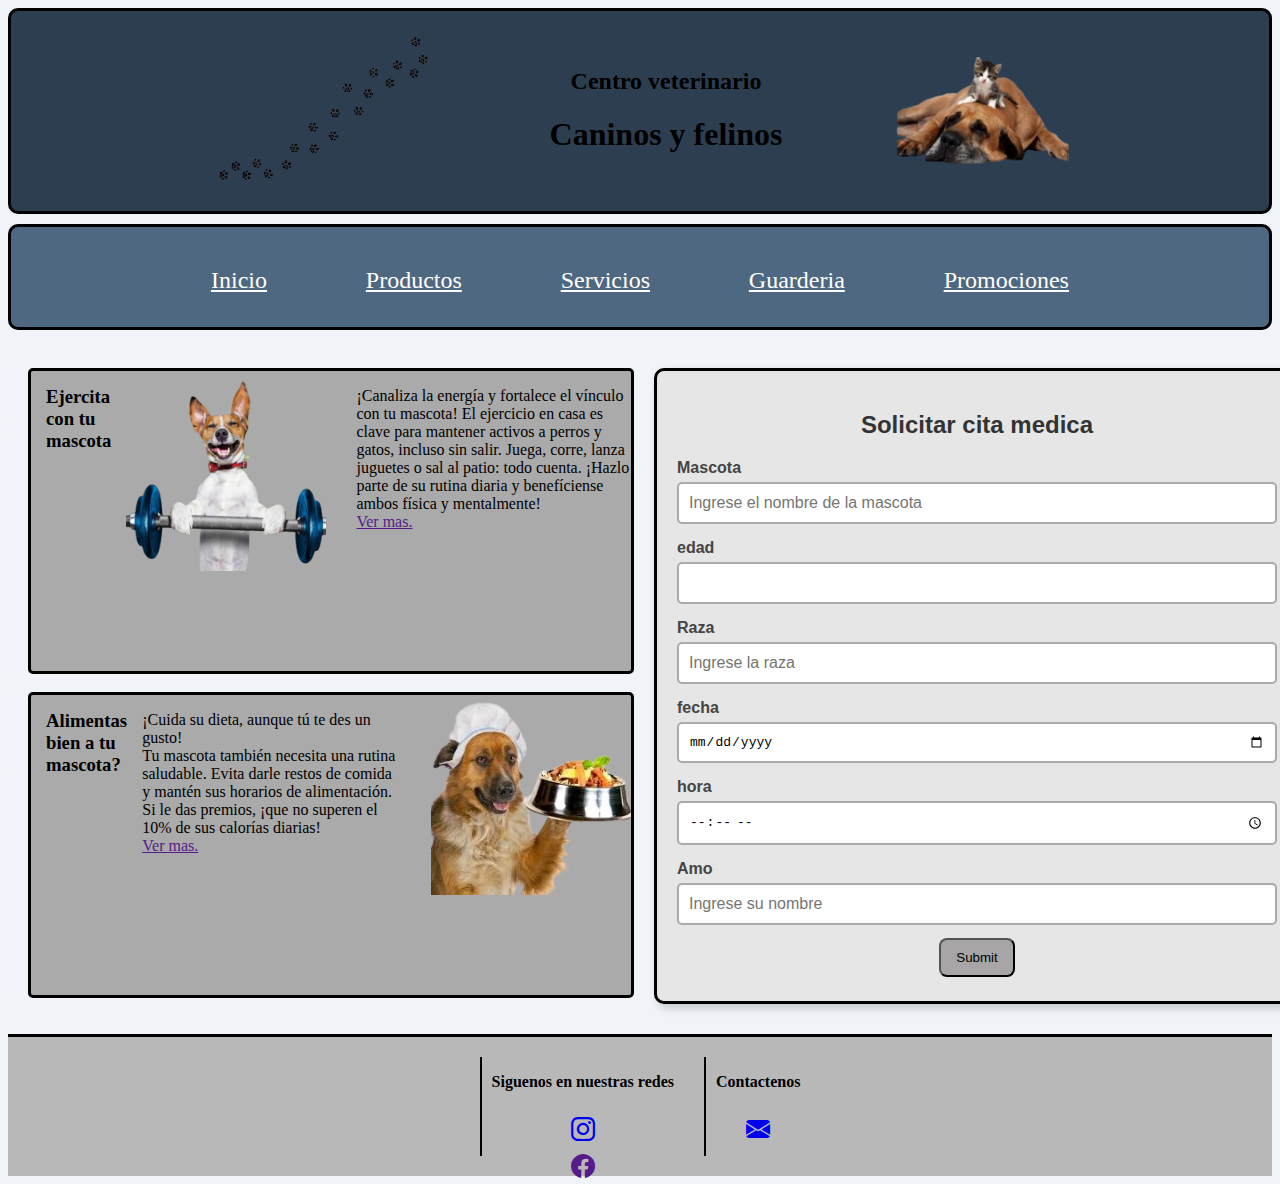
<file: index.html>
<!DOCTYPE html>
<html lang="en">
<head>
    <meta charset="UTF-8">
    <meta name="viewport" content="width=device-width, initial-scale=1.0">
    <title>Caninos y felinos</title>
    <link rel="stylesheet" href="css/style.css">
    <link rel="stylesheet" href="https://cdn.jsdelivr.net/npm/bootstrap-icons@1.10.5/font/bootstrap-icons.css">
</head>
<body class="estilos-cuerpo">
    <header class="site-header">
        <div class="huellas">
            <img src="img/huellas.png" />

        </div>

        <div class="texto">

            <h2>Centro veterinario</h2>
            <h1> Caninos y felinos </h1>
        
        </div>
            
        <div class="logo" >

            <img src="img/logo.png" />

        </div>    

    </header>

    <header class="header-2">
        <div class="opciones">
            <a class="color-texto" href="index.html">Inicio</a>
            <a class="color-texto" href="productos.html">Productos</a>
            <a class="color-texto" href="servicios.html">Servicios</a>
            <a class="color-texto" href="guarderia.html">Guarderia</a>
            <a class="color-texto" href="">Promociones</a>

        </div>


    </header>

    <br>

    <div>
        <div class="contenedor-flex">
            <div>
                <div class="site-recomendaciones">

                    <h3 class="h3">Ejercita con tu mascota</h3>


                    <div class="recomendaciones">
                        <img src="img/perroejercicio.png"  width="200px"/>


                        <p class="texto-reco">¡Canaliza la energía y fortalece el vínculo con tu mascota!
                        El ejercicio en casa es clave para mantener activos a perros y gatos, incluso sin salir. Juega, corre, lanza juguetes o sal al patio: todo cuenta. ¡Hazlo parte de su rutina diaria y benefíciense ambos física y mentalmente! <br> <a href="" >Ver mas.</a></p>
            

                    </div>

            </div>

                <br>

                <div class="site-recomendaciones">

                    <h3 class="h3">Alimentas bien a tu mascota?</h3>

        
                    <div class="recomendaciones" >

                        <p class="texto-reco">  ¡Cuida su dieta, aunque tú te des un gusto!<br>
                        Tu mascota también necesita una rutina saludable. Evita darle restos de comida y mantén sus horarios de alimentación. Si le das premios, ¡que no superen el 10% de sus calorías diarias! <br> <a href="">Ver mas.</a> </p>
                
                        <img src="img/perrosaludable.png" width="200px"/>

                    </div>    
                </div>

            </div>        
            <div>
                <form class="formulario"  action="" method="get">

                    <h2 id="citamedi">Solicitar cita medica</h2>

                    <label  class="formulario-label" for="mascota" >Mascota</label>
                    <input class="formulario-input" type="text" id="mascota" name="mascota" placeholder="Ingrese el nombre de la mascota" required/>

                    <br>    

                    <label class="formulario-label" for="edad" >edad</label>
                    <input class="formulario-input" type="number" id="edad" name="edad" required/>

                    <br>

                    <label class="formulario-label" for="raza" >Raza</label>
                    <input class="formulario-input"  type="text" id="raza" name="raza" placeholder="Ingrese la raza" required/>

                    <br>

                    <label class="formulario-label" for="fecha" >fecha</label>
                    <input class="formulario-input"  type="date" id="fecha" name="fecha" required/>

                    <br>

                    <label class="formulario-label" for="time" >hora </label>
                    <input class="formulario-input"  type="time" id="time" name="time" required/>

                    <br>

                    <label class="formulario-label" for="amo" >Amo</label>
                    <input  class="formulario-input" type="text" id="amo" name="amo" placeholder="Ingrese su nombre" required/>

                    <br>

                    <input  onclick="alert('Se ha enviado el formulario')" class="boton-enviar"  type="submit" id="enviar" name="enviar" required/> 

                </form>

            </div>

        </div>
    </div>

    <footer class="pie-pagina">

        <div>

            <div class="contenedor-contactos">

                <div class="redes">
                    <p>Siguenos en nuestras redes </p>

                    <a href="https://www.instagram.com/juanes_ep?igsh=MWliOTVnZHgxNW5vNg%3D%3D&utm_source=qr" target="_blank" alt="instagram">
                        <i class="bi bi-instagram" style="font-size: 1.5rem;"></i>
                    </a>
                    <a href="" target="_blank" alt="facebook">
                        <i class="bi bi-facebook" style="font-size: 1.5rem;"></i>
                    </a>

                </div>

                <div class="redes">
                    <p>Contactenos</p>
                    <a target="_blank" href="mailto:je3037913@gmail.com">
                        <i class="bi bi-envelope-fill" style="font-size:1.5rem;"></i>

                    </a>

                </div>


            </div>



        </div>


    </footer>



</body>
</html>
</file>
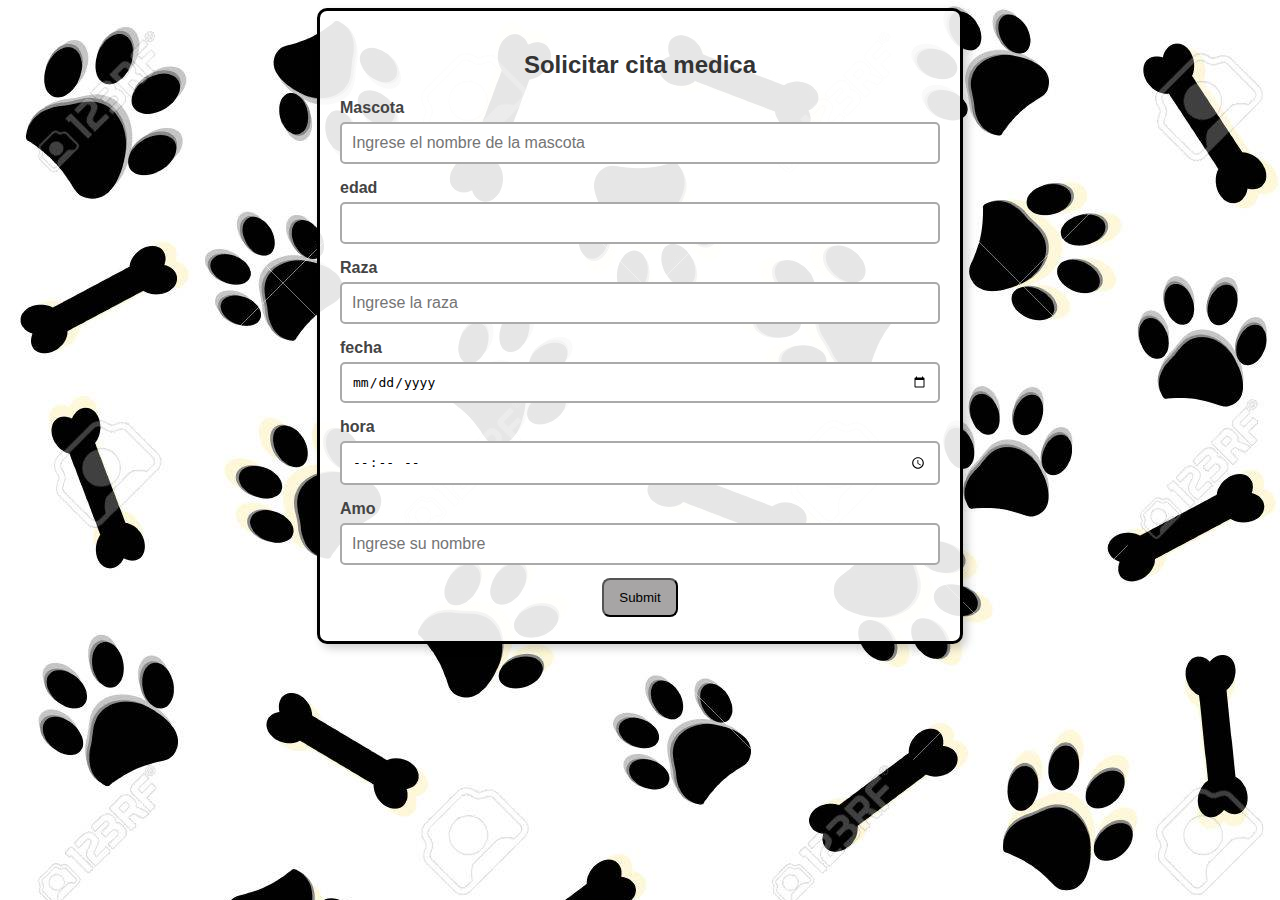
<file: formulario.html>
<!DOCTYPE html>
<html lang="en">
<head>
    <meta charset="UTF-8">
    <meta name="viewport" content="width=device-width, initial-scale=1.0">
    <title>formulario</title>
    <link rel="stylesheet" href="css/style.css"/>
</head>
<body class="cuerpo" >

<div class="contenedor-formulario">
    <form class="apartado-formulario"  action="index.html"   method="get">

        <h2 id="citamedi">Solicitar cita medica</h2>

        <label  class="formulario-label" for="mascota" >Mascota</label>
        <input class="formulario-input" type="text" id="mascota" name="mascota" placeholder="Ingrese el nombre de la mascota"/>

        <br>    

        <label class="formulario-label" for="edad" >edad</label>
        <input class="formulario-input" type="number" id="edad" name="edad" />

        <br>

        <label class="formulario-label" for="raza" >Raza</label>
        <input class="formulario-input"  type="text" id="raza" name="raza" placeholder="Ingrese la raza"/>

        <br>

        <label class="formulario-label" for="fecha" >fecha</label>
        <input class="formulario-input"  type="date" id="fecha" name="fecha" />

        <br>

        <label class="formulario-label" for="time" >hora </label>
        <input class="formulario-input"  type="time" id="time" name="time" />

        <br>

        <label class="formulario-label" for="amo" >Amo</label>
        <input  class="formulario-input" type="text" id="amo" name="amo" placeholder="Ingrese su nombre"/>

        <br>

        <input  onclick="alert('Se ha enviado el formulario')" class="boton-enviar"  type="submit" id="enviar" name="enviar" /> 

    </form>

</div>
    
</body>
</html>
</file>
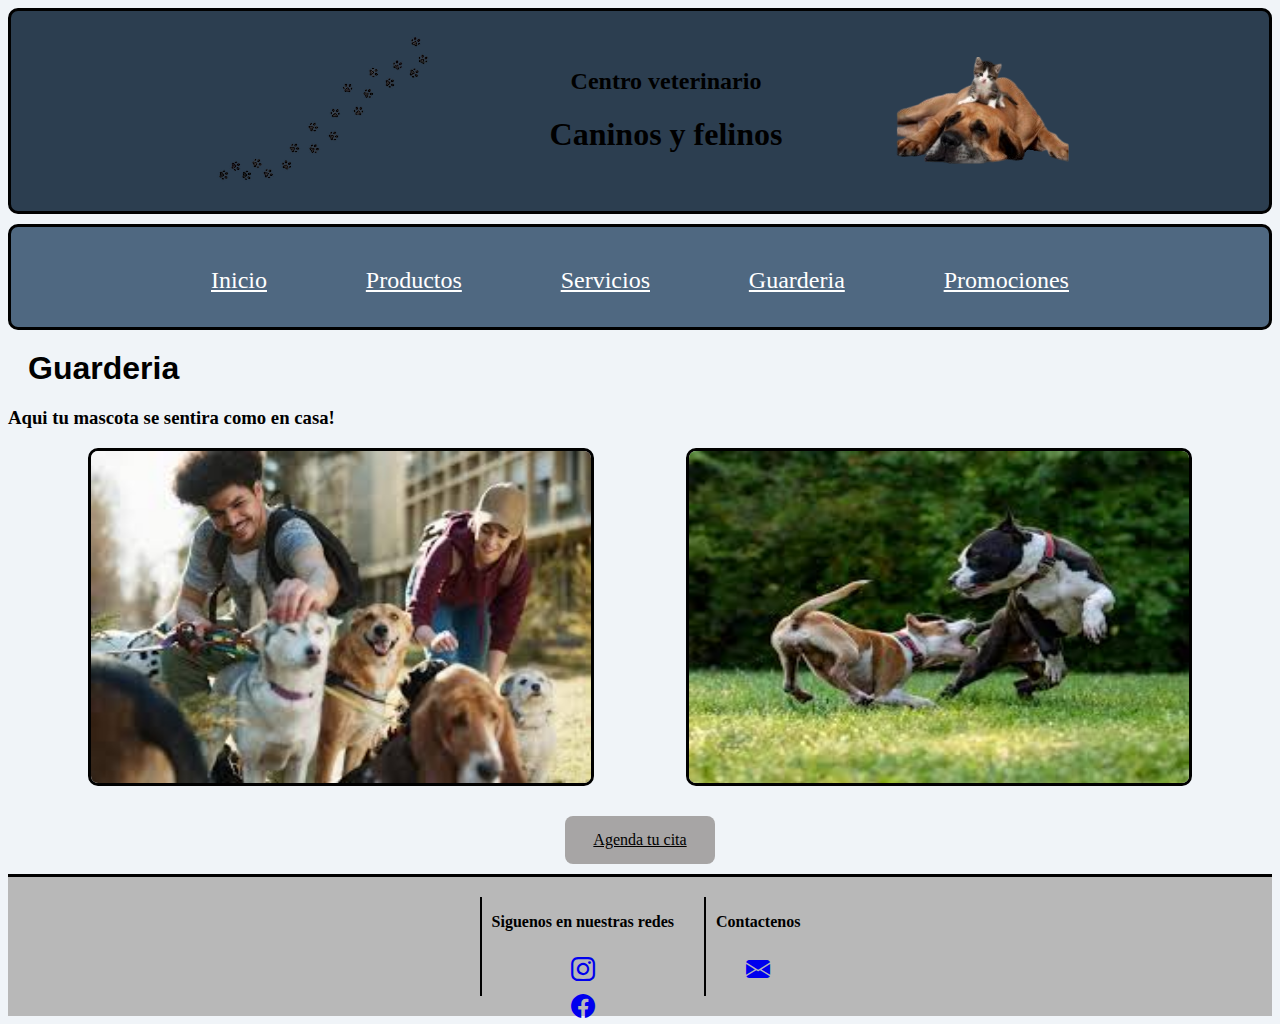
<file: guarderia.html>
<!DOCTYPE html>
<html lang="en">
<head>
    <meta charset="UTF-8">
    <meta name="viewport" content="width=device-width, initial-scale=1.0">
    <title>Guarderia</title>
    <link rel="stylesheet" href="css/style.css"/>
    <link rel="stylesheet" href="https://cdn.jsdelivr.net/npm/bootstrap-icons@1.10.5/font/bootstrap-icons.css">
</head>
<body class="estilos-cuerpo" >
    <header class="site-header">
        <div class="huellas">
            <img src="img/huellas.png" />

        </div>

        <div class="texto">

            <h2>Centro veterinario</h2>
            <h1> Caninos y felinos </h1>
        
        </div>
            
        <div class="logo" >

            <img src="img/logo.png" />

        </div>    

    </header>

    <header class="header-2">
        <div class="opciones">
            <a class="color-texto" href="index.html">Inicio</a>
            <a class="color-texto" href="productos.html">Productos</a>
            <a class="color-texto" href="servicios.html">Servicios</a>
            <a class="color-texto" href="guarderia.html">Guarderia</a>
            <a class="color-texto" href="">Promociones</a>

        </div>
    </header>


    <div>
        <div>
        <h2 class="titulos-secciones" >Guarderia</h2>
        <h3>Aqui tu mascota se sentira como en casa!</h3>
        </div>
        <div>
            <div class="contenedor-servicios" >
                <img class="estetica-img" src="img/Cuidador-perros.jpg"/>
                <img id="jugando-perros" src="img/jugando-perros.jpg"/>

            </div>

        <div class="contenedor-boton" >
            <a href="formulario.html" class="boton-formulario" >Agenda tu cita</a>

        </div>


        </div>

    </div>


</body>

<footer class="pie-pagina">

        <div>

            <div class="contenedor-contactos">

                <div class="redes">
                    <p>Siguenos en nuestras redes </p>

                    <a href="https://www.instagram.com/juanes_ep?igsh=MWliOTVnZHgxNW5vNg%3D%3D&utm_source=qr" target="_blank" class="icono-red" >
                        <i class="bi bi-instagram" style="font-size: 1.5rem;"></i>
                    </a>
                    <a href="https://www.instagram.com/juanes_ep?igsh=MWliOTVnZHgxNW5vNg%3D%3D&utm_source=qr" target="_blank" class="icono-red" >
                        <i class="bi bi-facebook" style="font-size: 1.5rem;"></i>
                    </a>

                </div>

                <div class="redes">
                    <p>Contactenos</p>
                    <a target="_blank" href="mailto:je3037913@gmail.com">
                        <i class="bi bi-envelope-fill" style="font-size:1.5rem;"></i>

                    </a>

                </div>


            </div>



        </div>


    </footer>
</html>
</file>
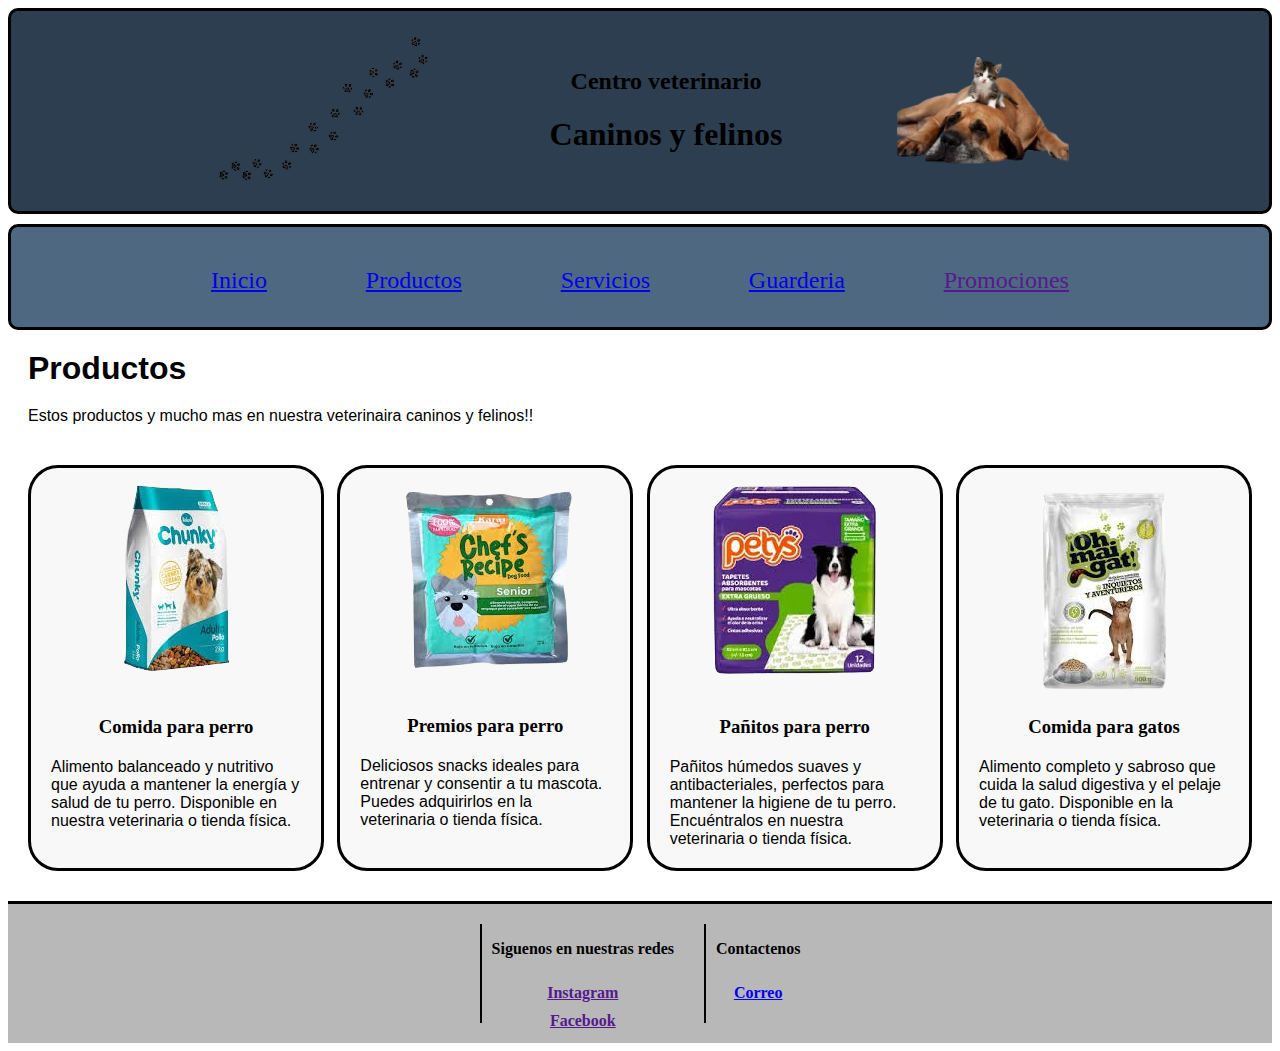
<file: productos.html>
<!DOCTYPE html>
<html lang="en">
<head>
    <meta charset="UTF-8">
    <meta name="viewport" content="width=device-width, initial-scale=1.0">
    <title>Productos</title>
    <link rel="stylesheet"  href="css/style.css">
</head>
<body>
    
        <header class="site-header">
        <div class="huellas">
            <img src="img/huellas.png" />

        </div>

        <div class="texto">

            <h2>Centro veterinario</h2>
            <h1> Caninos y felinos </h1>
        
        </div>
            
        <div class="logo" >

            <img src="img/logo.png" />

        </div>    

    </header>

    <header class="header-2">
        <div class="opciones">
            <a href="index.html">Inicio</a>
            <a href="productos.html">Productos</a>
            <a href="servicios.html">Servicios</a>
            <a href="guarderia.html">Guarderia</a>
            <a href="">Promociones</a>

        </div>
    </header>

    <div>
        <div>
            <h2 class="titulos-secciones" >Productos</h2>
            <p class="descripcion-productos">Estos productos y mucho mas en nuestra veterinaira caninos y felinos!!</p>

        </div>

        <div class="contenedor-productos">
            <div class="seccion-productos">
                <img src="img/comdiaperro.png">
                <h3>Comida para perro</h3>
                <p class="descripcion-productos">Alimento balanceado y nutritivo que ayuda a mantener la energía y salud de tu perro. Disponible en nuestra veterinaria o tienda física.</p>

            </div>

            <div class="seccion-productos">
                <img src="img/premiosperro.png">
                <h3>Premios para perro</h3>
                <p class="descripcion-productos">Deliciosos snacks ideales para entrenar y consentir a tu mascota. Puedes adquirirlos en la veterinaria o tienda física.</p>
            </div>

            <div class="seccion-productos">
                <img src="img/toallasperro.png">
                <h3>Pañitos para perro</h3>
                <p class="descripcion-productos">Pañitos húmedos suaves y antibacteriales, perfectos para mantener la higiene de tu perro. Encuéntralos en nuestra veterinaria o tienda física.</p>
            </div>

            <div class="seccion-productos">
                <img src="img/comidagato.png">
                <h3>Comida para gatos</h3>
                <p class="descripcion-productos">Alimento completo y sabroso que cuida la salud digestiva y el pelaje de tu gato. Disponible en la veterinaria o tienda física.</p>
            </div>

        </div>

    </div>

        <footer class="pie-pagina">

        <div>

            <div class="contenedor-contactos">

                <div class="redes">
                    <p>Siguenos en nuestras redes </p>

                    <a href="">Instagram</a>
                    <a href="">Facebook</a>
                </div>

                <div class="redes">
                    <p>Contactenos</p>
                    <a target="_blank" href="mailto:je3037913@gmail.com">Correo</a>

                </div>


            </div>



        </div>


    </footer>
    
</body>
</html>
</file>
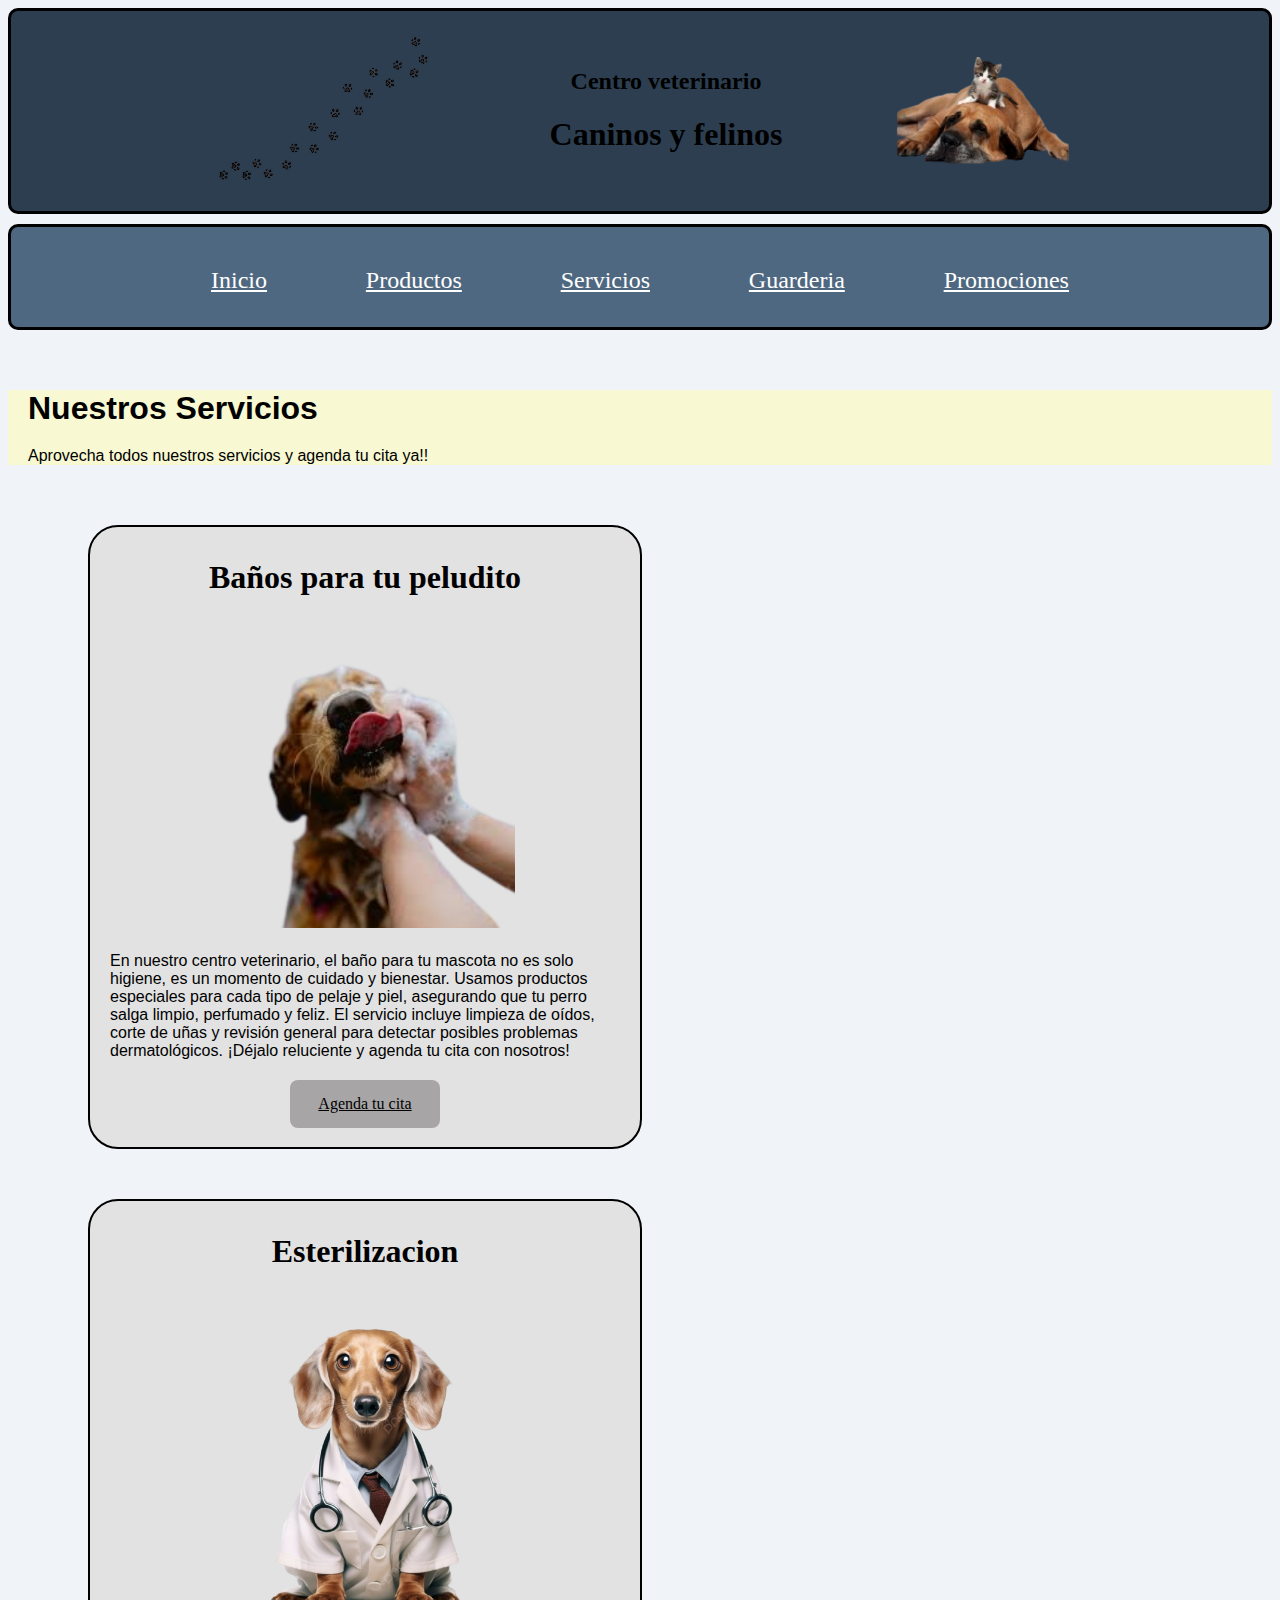
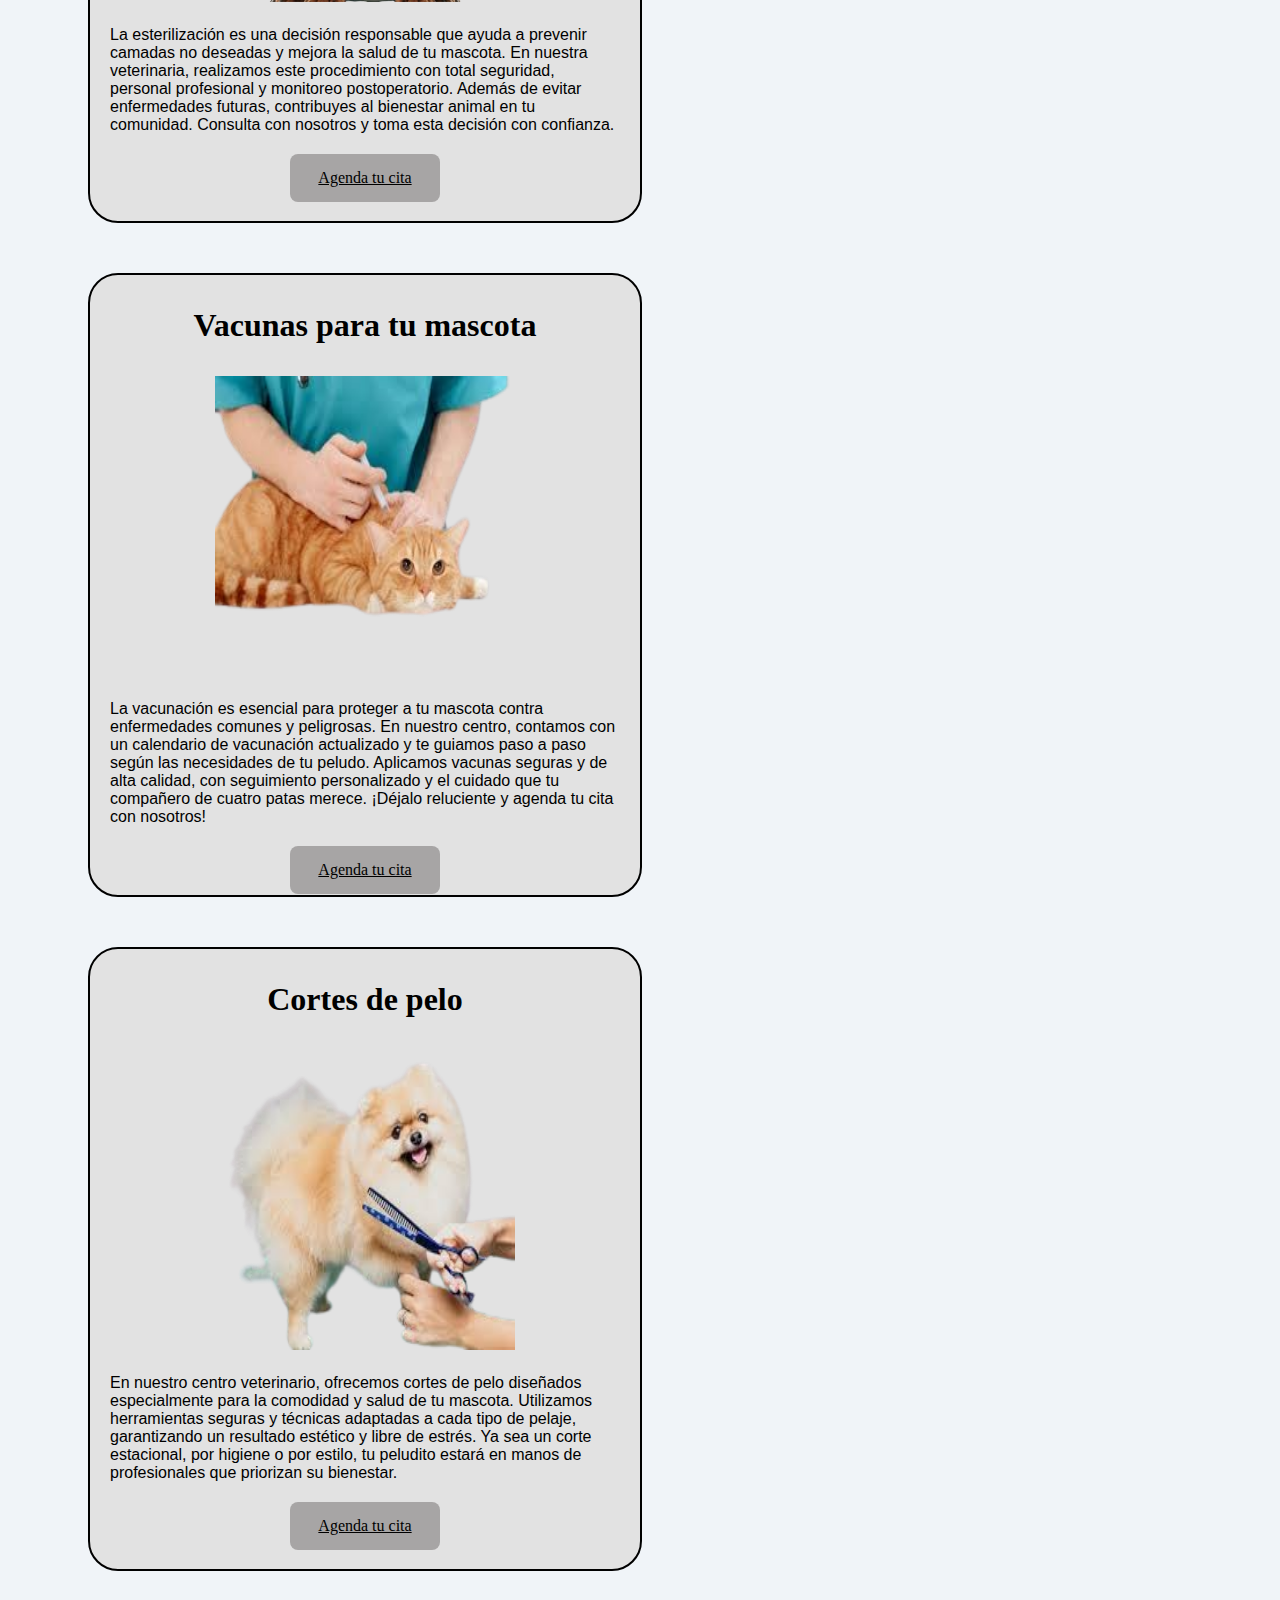
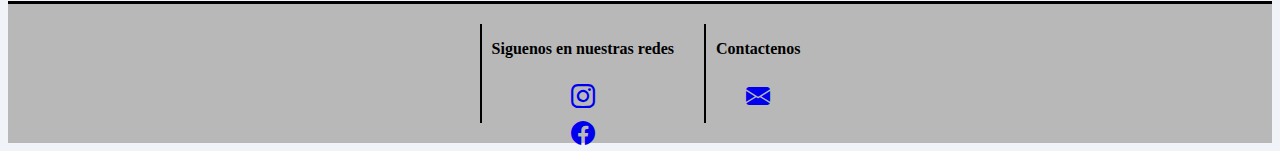
<file: servicios.html>
<!DOCTYPE html>
<html lang="en">
<head>
    <meta charset="UTF-8">
    <meta name="viewport" content="width=device-width, initial-scale=1.0">
    <title>Servicios</title>
    <link rel="stylesheet" href="css/style.css">
    <link rel="stylesheet" href="https://cdn.jsdelivr.net/npm/bootstrap-icons@1.10.5/font/bootstrap-icons.css">
</head>
<body class="estilos-cuerpo">
    <header class="site-header">
        <div class="huellas">
            <img src="img/huellas.png" />

        </div>

        <div class="texto">

            <h2>Centro veterinario</h2>
            <h1> Caninos y felinos </h1>
        
        </div>
            
        <div class="logo" >

            <img src="img/logo.png" />

        </div>    

    </header>

    <header class="header-2">
        <div class="opciones">
            <a class="color-texto" href="index.html">Inicio</a>
            <a class="color-texto" href="productos.html">Productos</a>
            <a class="color-texto" href="servicios.html">Servicios</a>
            <a class="color-texto" href="guarderia.html">Guarderia</a>
            <a class="color-texto" href="">Promociones</a>

        </div>
    </header>

    <div>
        <div class="espacio-titulos">
            <h2 class="titulos-secciones" >Nuestros Servicios</h2>
            <p class="descripcion-productos">Aprovecha todos nuestros servicios y agenda tu cita ya!!</p>
        
        </div>

        <div>

                <div class="contenedor-servicios">
                    <div class="espacio-servicios">
                        <div>
                            <h3 class="titulo-servicios">Baños para tu peludito</h3>
                        </div>
                        <div class="servicios">
                            <img src="img/baño-mascota.png" width=" 300px" height="300px"/>
                            <p class="descripcion-servicios">En nuestro centro veterinario, el baño para tu mascota no es solo higiene, es un momento de cuidado y bienestar. Usamos productos especiales para cada tipo de pelaje y piel, asegurando que tu perro salga limpio, perfumado y feliz. El servicio incluye limpieza de oídos, corte de uñas y revisión general para detectar posibles problemas dermatológicos.
                                ¡Déjalo reluciente y agenda tu cita con nosotros!</p>

                            <div class="contenedor-boton" >
                                <a href="formulario.html" class="boton-formulario" >Agenda tu cita</a>
                            </div>
                        </div>

                    </div>
                    <div class="espacio-servicios">
                        <h3 class="titulo-servicios">Esterilizacion</h3>
                        <div class="servicios">
                            <img src="img/doctor-perro.png" width=" 300px" height="300px"/>
                            <p class="descripcion-servicios">La esterilización es una decisión responsable que ayuda a prevenir camadas no deseadas y mejora la salud de tu mascota. En nuestra veterinaria, realizamos este procedimiento con total seguridad, personal profesional y monitoreo postoperatorio. Además de evitar enfermedades futuras, contribuyes al bienestar animal en tu comunidad.
                                Consulta con nosotros y toma esta decisión con confianza.</p>

                            <div class="contenedor-boton" >
                                <a href="formulario.html" class="boton-formulario" >Agenda tu cita</a>
                            </div>
                        </div>
                    
                    </div>

                    <div class="espacio-servicios">
                        <div>
                            <h3 class="titulo-servicios">Vacunas para tu mascota</h3>
                        </div>
                        <div class="servicios">
                            <img src="img/Vacunas-gato.png" width=" 300px" height="300px"/>
                            <p class="descripcion-servicios">La vacunación es esencial para proteger a tu mascota contra enfermedades comunes y peligrosas. En nuestro centro, contamos con un calendario de vacunación actualizado y te guiamos paso a paso según las necesidades de tu peludo. Aplicamos vacunas seguras y de alta calidad, con seguimiento personalizado y el cuidado que tu compañero de cuatro patas merece.
                                ¡Déjalo reluciente y agenda tu cita con nosotros!</p>

                            <div class="contenedor-boton" >
                                <a href="formulario.html" class="boton-formulario" >Agenda tu cita</a>
                            </div>
                        </div>

                    </div>
                    <div class="espacio-servicios">
                        <h3 class="titulo-servicios">Cortes de pelo</h3>
                        <div class="servicios">
                            <img src="img/peluqueada-perro.png" width=" 300px" height="300px"/>
                            <p class="descripcion-servicios">En nuestro centro veterinario, ofrecemos cortes de pelo diseñados especialmente para la comodidad y salud de tu mascota. Utilizamos herramientas seguras y técnicas adaptadas a cada tipo de pelaje, garantizando un resultado estético y libre de estrés. Ya sea un corte estacional, por higiene o por estilo, tu peludito estará en manos de profesionales que priorizan su bienestar.</p>

                            <div class="contenedor-boton" >
                                <a href="html" class="boton-formulario" >Agenda tu cita</a>
                            </div>
                        </div>
                    
                    </div>
                </div>
            

    </div>

</body>

<footer class="pie-pagina">

        <div>

            <div class="contenedor-contactos">

                <div class="redes">
                    <p>Siguenos en nuestras redes </p>

                    <a href="https://www.instagram.com/juanes_ep?igsh=MWliOTVnZHgxNW5vNg%3D%3D&utm_source=qr" target="_blank" class="icono-red" >
                        <i class="bi bi-instagram" style="font-size: 1.5rem;"></i>
                    </a>
                    <a href="https://www.instagram.com/juanes_ep?igsh=MWliOTVnZHgxNW5vNg%3D%3D&utm_source=qr" target="_blank" class="icono-red" >
                        <i class="bi bi-facebook" style="font-size: 1.5rem;"></i>
                    </a>

                </div>

                <div class="redes">
                    <p>Contactenos</p>
                    <a target="_blank" href="mailto:je3037913@gmail.com">
                        <i class="bi bi-envelope-fill" style="font-size:1.5rem;"></i>

                    </a>

                </div>


            </div>



        </div>


    </footer>

</html>
</file>
<file: css/style.css>
.site-header {
    display: flex;
    height: 200px;
    border: 3px solid black;
    border-radius: 10px;
    align-items:center;
    justify-content: space-between;
    padding: 0 200px;
    background-color: #2C3E50;
}

.header-2 {
    height: 100px;
    border: 3px solid black;
    border-radius: 10px;
    background-color: #4f6881;
    margin-top: 10px;

}

.logo {
    display: flex;
    align-items: right;
    padding: 0.5rem, 1rem;

}

.huellas {
    height: 230px;
}

.texto {
    text-align: center;

}

.opciones {
    text-align: center;
    justify-content: space-between;
    display:flex;
    padding: 40px 200px;
    font-size:1.5rem;
    font-family: Cambria, Cochin, Georgia, Times, 'Times New Roman', serif;
    color:black;
    
}

.site-recomendaciones {
    border: 3px solid black;
    border-radius: 5px;
    background-color: rgb(170, 170, 170);
    height: 300px;
    width: 600px;
    display:flex;
    justify-content: space-between;
    align-items: flex-start;
}

.recomendaciones {
    display: flex;
    gap: 30px;
}

.texto-reco {
    text-align: start;

}

.h3 {
    text-align: left;
    margin: 15px;
}

.formulario {
    height: 590px;
    width: 600px;
    border: 3px solid black;
    border-radius: 10px;
    background-color: rgb(230, 230, 230);
    padding: 20px;
    box-shadow: 4px 4px 10px rgba(0, 0, 0, 0.2);
    font-family: Arial, sans-serif;
}

.contenedor-flex {
    display: flex;
    justify-content: space-between;
    align-items: flex-start;
    gap: 20px;
    padding: 20px;
}

#citamedi {
    text-align: center;     
    font-size: 1.5em;        
    margin-bottom: 20px; 
    color: #333;         
}

.formulario-label {
    display: block;      
    font-weight: bold;       
    margin-top: 15px;     
    margin-bottom: 5px;    
    color: #444;            
}

.formulario-input {

    width: 100%;             
    padding: 10px;          
    border: 2px solid #aaa; 
    border-radius: 5px;      
    box-sizing: border-box; 
    font-size: 1em;        
    background-color: #fff;  
}

.boton-enviar {
    background-color: #a7a5a5;
    border-color: 3px solid black;
    text-align: right;
    padding:10px 15px;
    font: size 1rem;
    border-radius:8px;
    cursor: pointer;
    transition: background-color 0.3 ease;
    display: block;
    margin:  13px auto 0 auto;
}

.pie-pagina {
    margin-top: 10px;
    border-top: 3px solid black;
    padding: 20px;
    display:flex;
    text-align: center;
    background-color: rgb(184, 184, 184);
    color: #333;
    font-weight: bold;
    color: black;
    justify-content: center;
}

.redes{
    display:flex;
    flex-direction: column;
    align-items: center;
    gap:10px;
    border-left: 2px solid black;
    padding-left:10px;
}

.contenedor-contactos {
    display:flex;
    justify-content: space-between;
    text-align: center;
    width: 100%;
    height: 99px;
    gap:30px;
    
    
}  

.seccion-productos {
    border: 3px solid black;
    border-radius: 30px;
    width: 290px;
    height: 400px;
    background-color: #f8f8f8;
    text-align: center;
}

.contenedor-productos {
    display: flex;
    justify-content: space-between;
    padding:20px;
}

.titulos-secciones {
    font-size:2rem;
    color: black;
    font-family: Arial, Helvetica, sans-serif;
    margin:20px;
}

.descripcion-productos,
.descripcion-servicios{
    font-size:1rem;
    font-family:Arial, Helvetica, sans-serif;
    text-align: start;
    margin: 20px;
}

.contenedor-servicios {
    display: flex;
    justify-content: space-between;
    padding: 0 80px;
    flex-wrap: wrap;
    gap:50px;
    margin: 0 0 30px 0;
}

.servicios {
    text-align: center;
}

.titulo-servicios {
    font-size: 2rem;
    font-weight: bold;
    display:flex;
    justify-content: center;
}

.espacio-servicios {
    border: 2px solid black;
    border-radius: 30px;
    display: flex;
    width: 550px;
    height: 620px;
    flex-direction: column;
    background-color: rgb(226, 226, 226);
    
}

.espacio-titulos {
    margin: 60px 0 ;
    background-color: rgb(248, 248, 210);
}

.estetica-img {
    border: 3px solid black;
    border-radius: 10px;
    width: 500px;
}

#jugando-perros {
    border: 3px solid black;
    border-radius: 10px;
    width: 500px;
    height: 332px; 
}

.boton-formulario {
    background-color: #a7a5a5;
    border-color: 3px solid black;
    text-align: center;
    padding:15px 25px;
    font: size 20px;
    border-radius:8px;
    cursor: pointer;
    transition: background-color 0.3 ease;
    width: 100px;
    color:black;
}

.contenedor-boton {
    display:flex;
    justify-content: center;
}

.contenedor-formulario {
    display: flex;
    justify-content: center;
}

.apartado-formulario {
    height: 590px;
    width: 600px;
    border: 3px solid black;
    border-radius: 10px;
    background-color: rgba(255, 255, 255, 0.9);
    padding: 20px;
    box-shadow: 4px 4px 10px rgba(0, 0, 0, 0.2);
    font-family: Arial, sans-serif;
    display: block;
}

.cuerpo {
    background-image: url(../img/fondo-body.jpg);
}

.estilos-cuerpo {
    background-color: #F0F4F8;
}

.color-texto {
    color: white;
}
</file>
